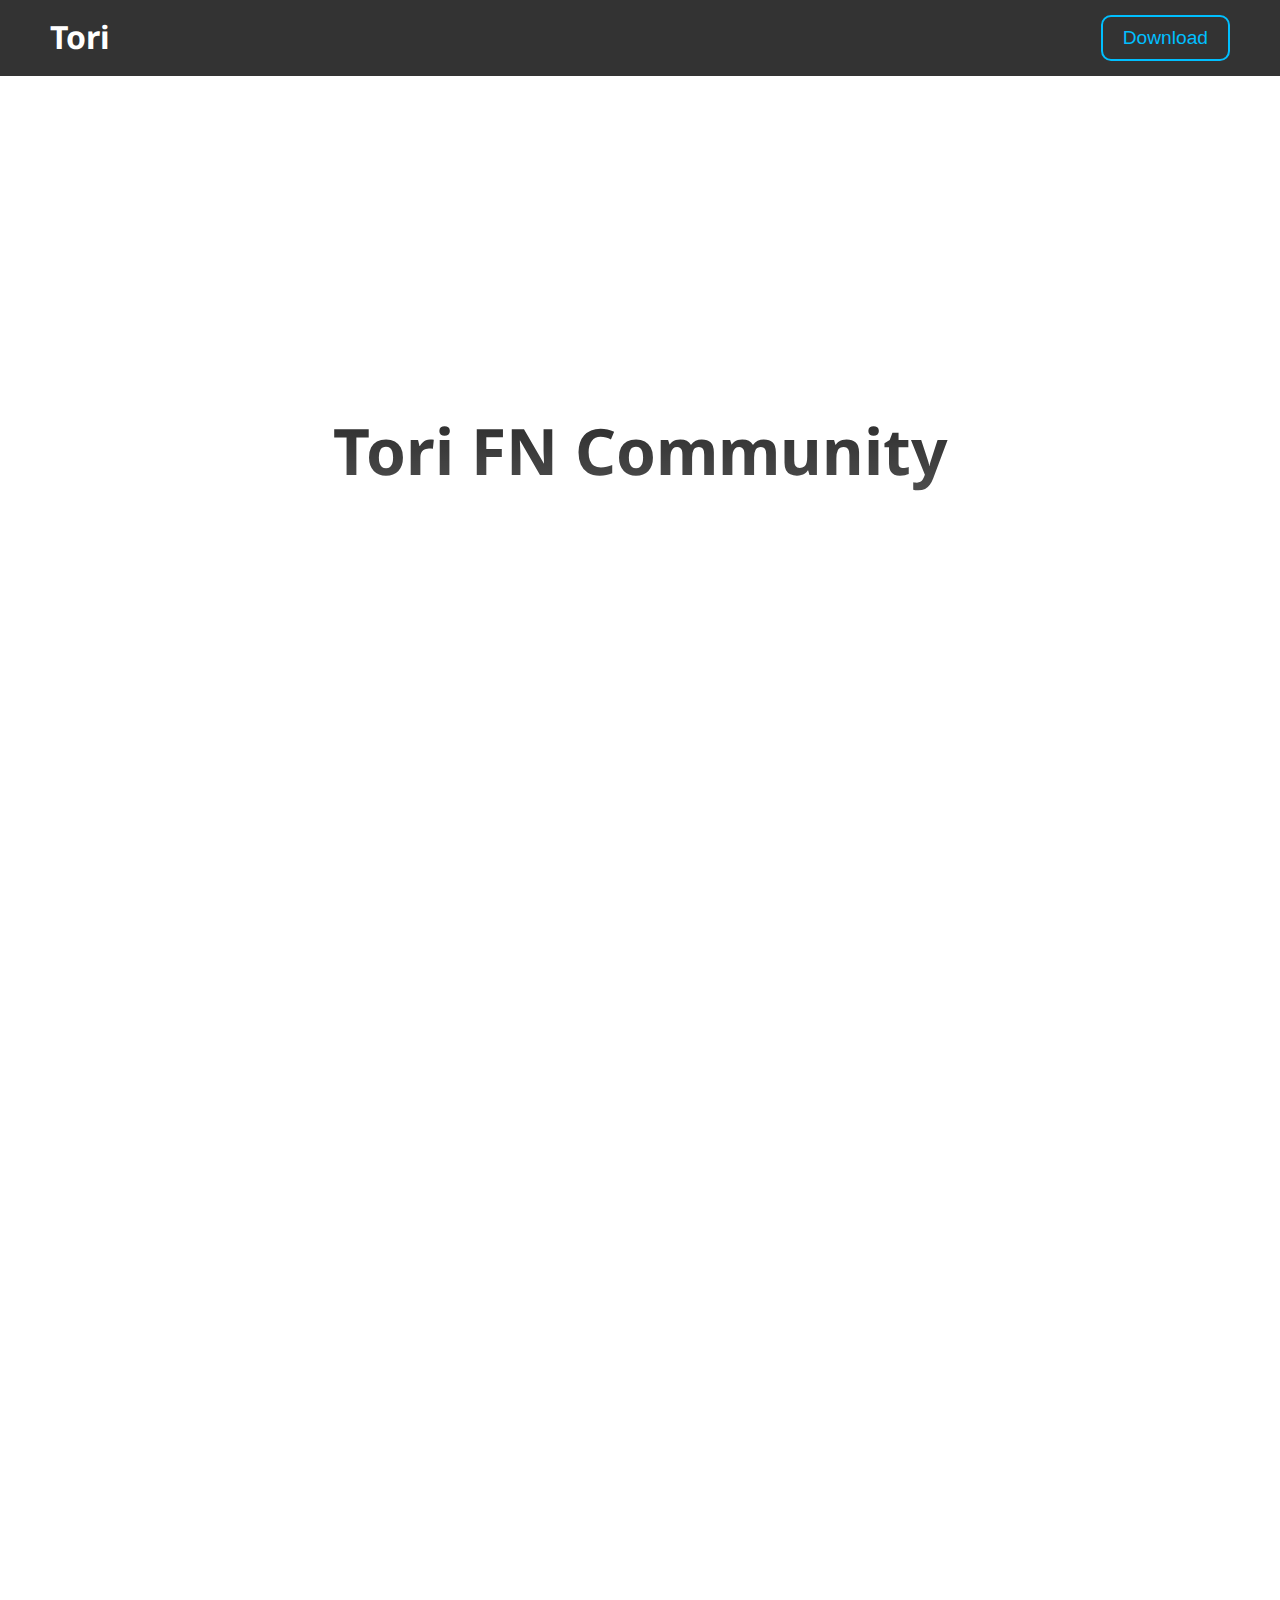
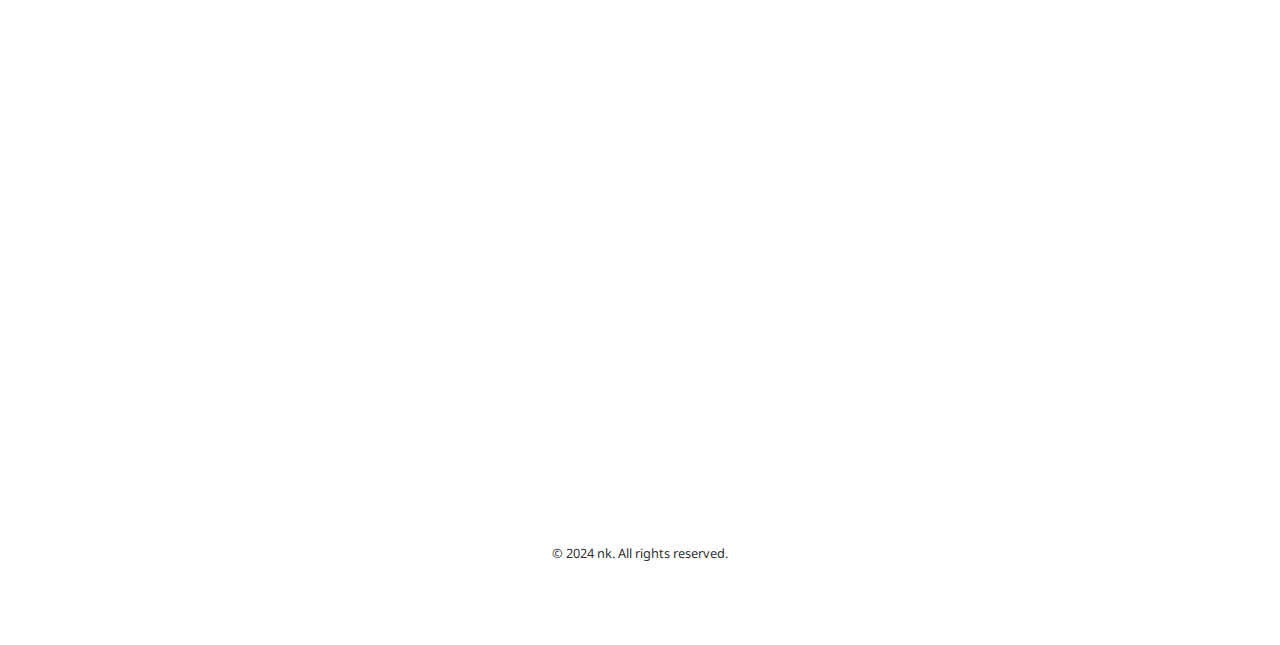
<file: index.html>
<!-- Made by nk -->
<!DOCTYPE html>
<head>
    <meta charset="UTF-8">
    <meta name="viewport" content="width=device-width, initial-scale=1.0">
    <title>Tori Community - Fortnite</title>
    <link rel="stylesheet" href="style.css">
    <link href="https://fonts.googleapis.com/css2?family=Noto+Sans:wght@100&display=swap" rel="stylesheet">
    <link rel="icon" type="image/png" href="files/ico.png">
    <link rel="icon" type="image/x-icon" href="files/ico.ico">
</head>
<body>
    <div class="header">
	<a href="index.html" class="brand">Tori</a>
        <button class="header-button" class="action-button" onclick="window.open('files/pages/recaptcha.html', '_blank')">Download</button>
    </div>
    <div class="top-section">
        <h1>Tori FN Community</h1>
    </div>
    <div class="content-section">
        <div class="text-container right">
            <img src="files/image1.png" class="background-image" alt="Image 1">
            <p class="text-item">Good quality!</p>
        </div>
        <div class="text-container left">
            <img src="files/image2.png" class="background-image" alt="Image 2">
            <p class="text-item">All free!</p>
        </div>
        <div class="overview-text">
            <h2>Let's get yours right now! 🐦</h2>
        </div>

        <div class="button-container">
	    <div class="label-wrapper">
                <label for="button1">Download Tori Injector!</label>
	    </div>
            <div class="button-wrapper">
                <button id="button1" class="action-button" onclick="window.open('files/pages/recaptcha.html', '_blank')">Download</button>
            </div>
	    <div class="label-wrapper">
                <label for="button1">Join Discord!</label>
	    </div>
            <div class="button-wrapper">
                <button id="button2" class="action-button" onclick="window.open('https://discord.gg/36Dv7Y3pPY', '_blank')">Join now!</button>
            </div>
        </div>
	<div class="footer">
	    <p>&copy; 2024 nk. All rights reserved.</p>
	</div>
    </div>

    <script src="script.js"></script>
</body>
</html>
</file>
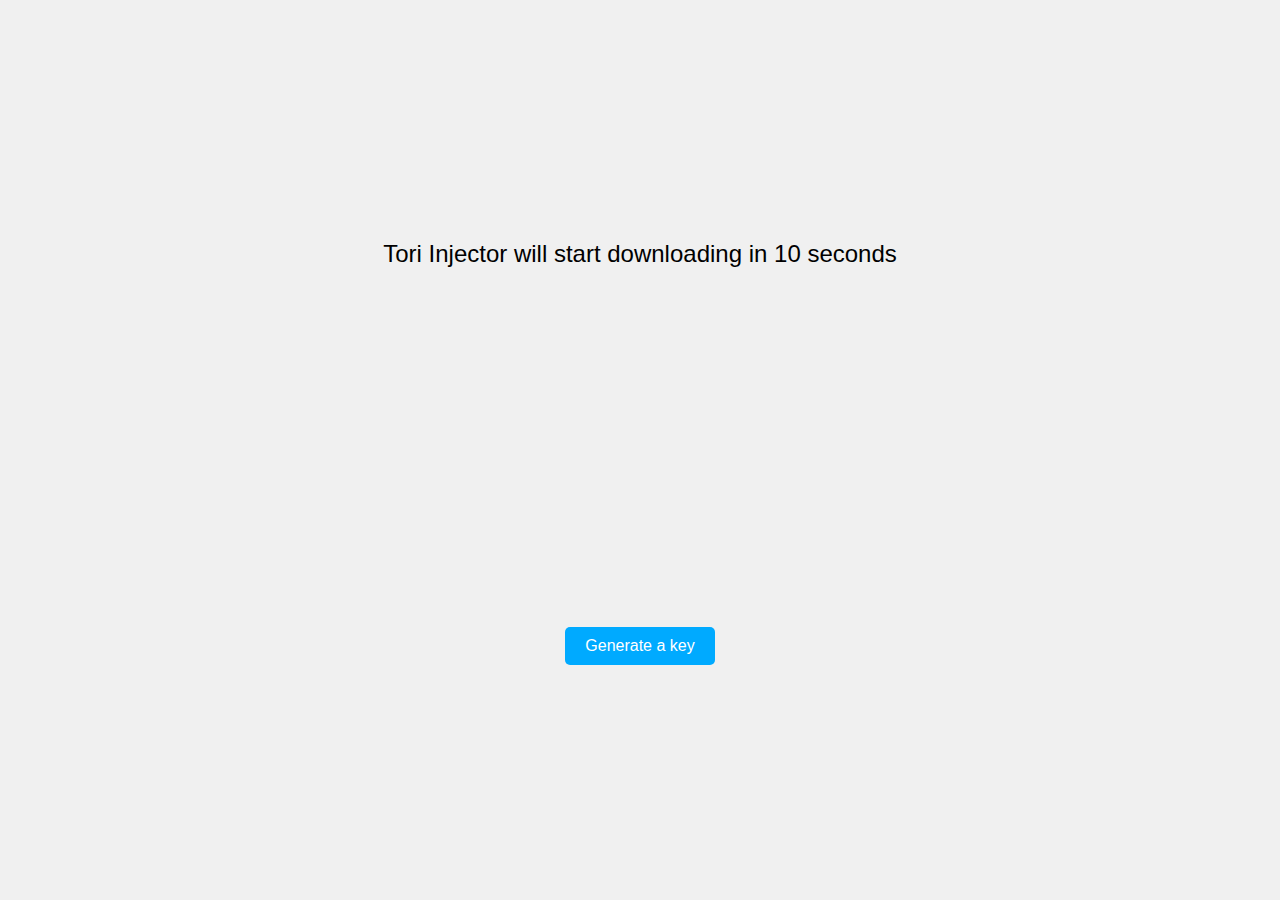
<file: files/pages/download.html>
<!DOCTYPE html>
<html lang="ja">
<head>
    <meta charset="UTF-8">
    <meta name="viewport" content="width=device-width, initial-scale=1.0">
    <title>Tori Injector Download</title>
    <link rel="stylesheet" href="download-style.css">
    <link rel="icon" type="image/png" href="files/ico.png">
    <link rel="icon" type="image/x-icon" href="files/ico.ico">
</head>
<body>
    <div class="container">
        <p id="download-message">Tori Injector will start downloading in <span id="countdown">10</span> seconds</p>
        <p id="retry-message" style="display: none;">If your download didn’t start, <a href="files/Tori_Injector.zip" id="retry-link">try again</a></p>
        <div id="youtube-container">
            <iframe width="560" height="315" src="https://www.youtube.com/embed/_2I-mxISNnE?si=z890EM5DRZ-pZevp" frameborder="0" allow="accelerometer; autoplay; encrypted-media; gyroscope; picture-in-picture" allowfullscreen></iframe>
        </div>
        <div class="button-container">
            <button id="generateKeyButton">Generate a key</button>
            <div id="keyDisplay" class="key-display"></div>
        </div>
    </div>

    <script src="download-script.js"></script>
</body>
</html>
</file>
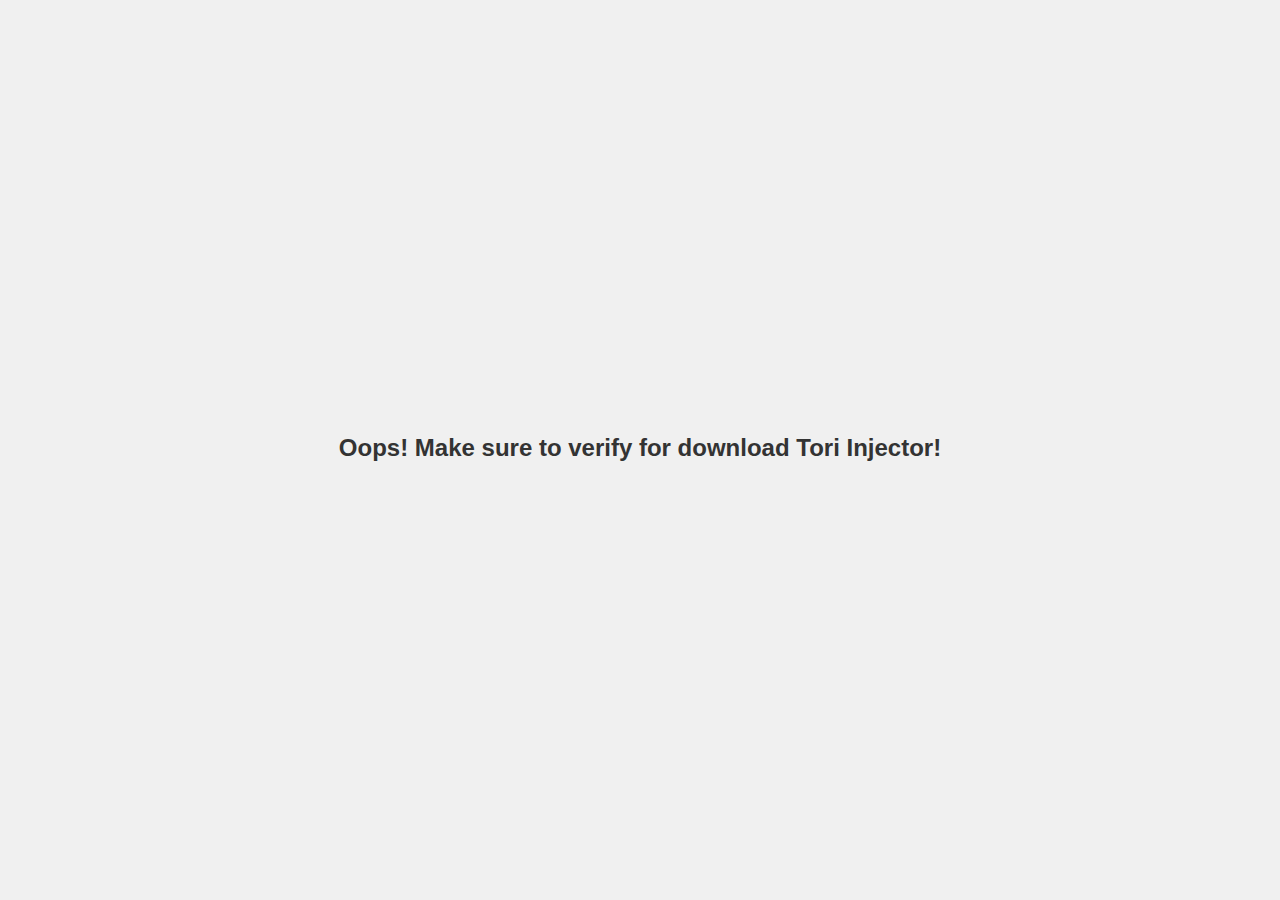
<file: files/pages/recaptcha.html>
<!DOCTYPE html>
<head>
    <meta charset="UTF-8">
    <meta name="viewport" content="width=device-width, initial-scale=1.0">
    <title>Tori Community - Verify</title>
    <link rel="stylesheet" href="recaptcha-style.css">
    <link rel="icon" type="image/png" href="files/ico.png">
    <link rel="icon" type="image/x-icon" href="files/ico.ico">
    <script src="https://www.google.com/recaptcha/api.js" async defer></script>
</head>
<body>
    <div id="captcha-container">
	<h1 id="instructions">Oops! Make sure to verify for download Tori Injector!</h1>
        <div class="g-recaptcha" data-sitekey="6LfMNqAqAAAAAMjTOUZGq3xqgUMm6xv7YixSZXs1" data-callback="onCaptchaSuccess"></div>
    </div>
    <script src="recaptcha-script.js"></script>
</body>
</html>
</file>
<file: style.css>
/* Made by nk */

body {
    font-family: 'Noto Sans', sans-serif;
    margin: 0;
    padding: 0;
    display: flex;
    flex-direction: column;
    align-items: center;
    background: #ffffff;
}

.header {
    width: 100%;
    position: fixed;
    top: 0;
    left: 0;
    background: #333;
    color: #fff;
    padding: 15px 0;
    display: flex;
    justify-content: space-between;
    z-index: 1000;
}

.header .brand {
    font-weight: bold;
    font-size: 2em;
    text-decoration: none;
    color: #fff;
    margin-left: 50px;
}

.header-button {
    margin-right: 50px;
    border: 2px solid #00bfff;
    color: #00bfff;
    background: transparent;
    padding: 10px 20px;
    font-size: 1.2em;
    border-radius: 10px;
    cursor: pointer;
    transition: background 0.3s ease-in-out, color 0.3s ease-in-out;
}

.header-button:hover {
    background: #00bfff;
    color: #fff;
}

.button-container {
    display: flex;
    flex-direction: column;
    align-items: flex-start;
    padding-left: 10%;
    gap: 30px;
    opacity: 0;
    transform: translateY(50px);
    transition: opacity 1s ease-in-out, transform 1s ease-in-out;
}

.action-button {
    border: 2px solid #00bfff;
    color: #00bfff;
    background: transparent;
    padding: 15px 30px;
    font-size: 1.2em;
    border-radius: 10px;
    cursor: pointer;
    transition: background 0.3s ease-in-out, color 0.3s ease-in-out;
}

.action-button:hover {
    background: #00bfff;
    color: #fff;
}

.top-section {
    height: 100vh;
    display: flex;
    justify-content: center;
    align-items: center;
    width: 100%;
    color: #fff;
    animation: backgroundAnimation 10s infinite alternate;
    position: relative;
}

.top-section::after {
    content: '';
    position: absolute;
    bottom: 0;
    left: 0;
    right: 0;
    height: 500px; /* Blur */
    background: linear-gradient(to bottom, rgba(255, 255, 255, 0), #ffffff);
    z-index: 1;
}

@keyframes backgroundAnimation {
    0% {
        background-color: #e0f7fa;
    }
    50% {
        background-color: #d6c2ff;
    }
    100% {
        background-color: #e0f7fa;
    }
}

.top-section h1 {
    font-size: 4em;
    color: #262626;
}

.content-section {
    display: flex;
    flex-direction: column;
    width: 100%;
    padding: 50px;
    box-sizing: border-box;
    position: relative;
}

.text-container {
    position: relative;
    margin: 30px 0; /* Space from image */
    display: flex;
    justify-content: center;
    align-items: center;
    opacity: 0;
    transform: translateY(50px);
    transition: opacity 1s ease-in-out, transform 1s ease-in-out;
}

.right {
    justify-content: flex-end;
    padding-right: 15%; /* Space from border */
}

.left {
    justify-content: flex-start;
    padding-left: 15%; /* Space from border */
}

.text-item {
    font-size: 5em; /* Font size */
    position: relative;
    z-index: 1;
    margin-right: 7.5%;
    margin-left: 7.5%;
    /* color: #2e2e2e; */
}

.background-image {
    position: absolute;
    max-width: 90%;
    height: auto;
    z-index: 0;
    margin-left: -15%;
    margin-right: -15%;
}

.overview-text {
    text-align: center;
    font-size: 3em;
    margin: 50px 0;
    opacity: 0;
    transform: translateY(50px);
    transition: opacity 1s ease-in-out, transform 1s ease-in-out;
}

.button-container {
    display: flex;
    justify-content: flex-start;
    padding-left: 10%;
    gap: 30px;
    opacity: 0;
    transform: translateY(50px);
    transition: opacity 1s ease-in-out, transform 1s ease-in-out;
}

.label-wrapper {
    margin-bottom: -10px;
}

.button-wrapper {
    display: flex;
    flex-direction: column;
    align-items: center;
    margin-top: -10px;
}

.action-button {
    border: 2px solid #00bfff;
    color: #00bfff;
    background: transparent;
    padding: 10px 20px;
    font-size: 1.2em;
    border-radius: 10px;
    cursor: pointer;
    transition: background 0.3s ease-in-out, color 0.3s ease-in-out;
}

.action-button:hover {
    background: #00bfff;
    color: #fff;
}

.button-wrapper label {
    margin-bottom: 10px;
    font-size: 1.2em;
    color: #333;
}

.footer {
    text-align: center;
    font-size: 0.8em;
    color: #333;
    padding: 20px 0;
}

window.addEventListener('scroll', function() {
    const overviewText = document.querySelector('.overview-text');
    const buttonContainer = document.querySelector('.button-container');
    const scrollPosition = window.scrollY + window.innerHeight;

    if (scrollPosition > overviewText.offsetTop + overviewText.offsetHeight / 2) {
        overviewText.style.opacity = 1;
        overviewText.style.transform = 'translateY(0)';
    }

    if (scrollPosition > buttonContainer.offsetTop + buttonContainer.offsetHeight / 2) {
        buttonContainer.style.opacity = 1;
        buttonContainer.style.transform = 'translateY(0)';
    }
});
</file>
<file: files/pages/download-style.css>
body {
    font-family: 'Noto Sans', sans-serif;
    display: flex;
    justify-content: center;
    align-items: center;
    height: 100vh;
    margin: 0;
    background-color: #f0f0f0;
}

.container {
    text-align: center;
}

#download-message {
    font-size: 24px;
    margin-bottom: 20px;
}

#retry-message {
    font-size: 24px;
    margin-bottom: 20px;
}

#retry-link {
    text-decoration: underline;
    color: inherit;
    font-weight: normal;
}

#retry-link:hover {
    text-decoration: underline;
}

#youtube-container {
    margin-top: 20px;
}

.button-container {
    text-align: center;
    margin-top: 20px;
}

#generateKeyButton {
    background-color: #00aaff;
    color: white;
    border: none;
    padding: 10px 20px;
    font-size: 16px;
    border-radius: 5px;
    cursor: pointer;
    transition: opacity 0.3s ease;
}

.key-display {
    margin-top: 20px;
    font-size: 20px;
}

.hidden {
    opacity: 0;
}
</file>
<file: files/pages/recaptcha-style.css>
body {
    display: flex;
    justify-content: center;
    align-items: center;
    height: 100vh;
    margin: 0;
    font-family: Arial, sans-serif;
    background-color: #f0f0f0;
}

#captcha-container {
    display: flex;
    flex-direction: column;
    justify-content: center;
    align-items: center;
    height: 100vh;
}

#instructions {
    font-size: 24px;
    margin-bottom: 20px;
    text-align: center;
    color: #333;
}
</file>
